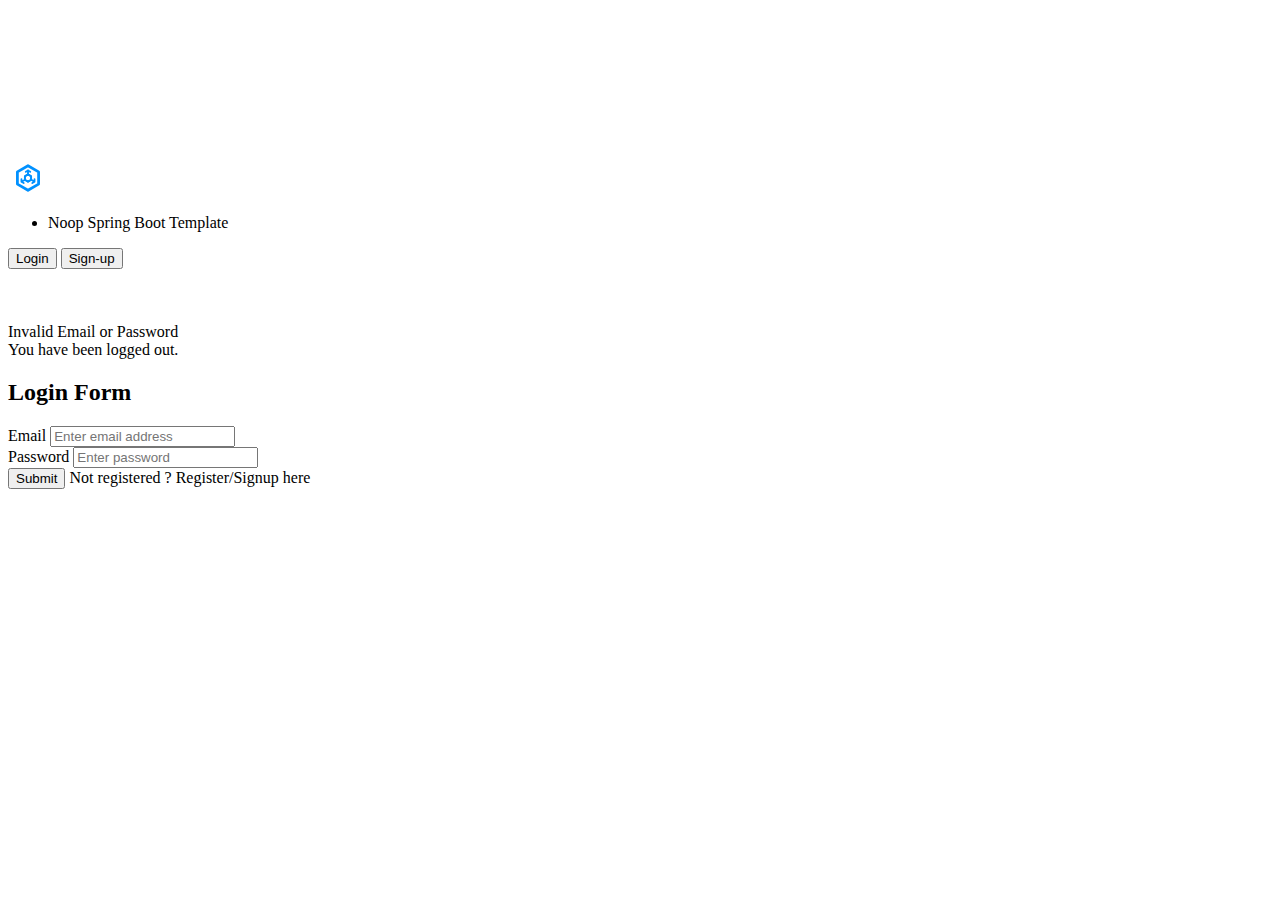
<file: src/main/resources/templates/login.html>
<!DOCTYPE html>
<html lang="en"
      xmlns:th="http://www.thymeleaf.org"
>
<head>
    <meta charset="UTF-8">
    <title>Registration and Login System</title>
    <link th:href="@{/webjars/bootstrap/5.3.1/css/bootstrap.min.css}" rel="stylesheet"/>
    <link th:href="@{/css/app.css}" rel="stylesheet" />
    <script th:src="@{/webjars/bootstrap/5.3.1/js/bootstrap.bundle.min.js}" defer></script>

</head>
<body class="bg-noop-body">
    <svg xmlns="http://www.w3.org/2000/svg" class="d-none">
        <symbol id="noop-logo" viewBox="0 0 208 208" fill="none">
            <path d="M103.999 24.46L35.115 64.2295V143.77L103.999 183.54L172.882 143.77V64.2295L103.999 24.46Z" stroke="#0091FF" stroke-width="18" stroke-linecap="round" stroke-linejoin="round"/>
            <path fill-rule="evenodd" clip-rule="evenodd" d="M83.8344 92.3581L103.997 80.7173L124.159 92.3581V115.639L103.997 127.28L83.8344 115.639V92.3581Z" stroke="#0091FF" stroke-width="12" stroke-linecap="round" stroke-linejoin="round"/>
            <path fill-rule="evenodd" clip-rule="evenodd" d="M83.8344 92.3581L103.997 80.7173L124.159 92.3581V115.639L103.997 127.28L83.8344 115.639V92.3581Z" stroke="#0091FF" stroke-width="12" stroke-linecap="round" stroke-linejoin="round"/>
            <path fill-rule="evenodd" clip-rule="evenodd" d="M104.026 55.0286V81Z" fill="white"/>
            <path fill-rule="evenodd" clip-rule="evenodd" d="M85 115.5L62.4957 128.314Z" fill="white"/>
            <path fill-rule="evenodd" clip-rule="evenodd" d="M146.397 128.602L125.5 115.5Z" fill="white"/>
            <path d="M104.026 55.0286V81M104.026 55.0286L118.329 63.2855M104.026 55.0286L89.7233 63.2855M75.7975 136.767L61.4957 128.509V111.994M85 115.5L62.4957 128.314M146.397 128.602L125.5 115.5M146.397 128.602V112.086M146.397 128.602L132.095 136.859" stroke="#0091FF" stroke-width="12" stroke-linecap="round" stroke-linejoin="round"/>
        </symbol>
    </svg>
    <header class="p-3 text-bg-dark">
        <div class="container">
            <div class="d-flex flex-wrap align-items-center justify-content-center justify-content-lg-start">
                <a href="/" class="d-flex align-items-center mb-2 mb-lg-0 text-white text-decoration-none">
                    <svg class="bi me-2" width="40" height="32" role="img" aria-label="Noop-Logo">
                        <use xlink:href="#noop-logo"></use>
                    </svg>
                </a>
                <ul class="nav col-12 col-lg-auto me-lg-auto mb-2 justify-content-center mb-md-0">
                    <li>Noop Spring Boot Template</li>
                </ul>
                <div class="text-end">
                    <a href="/login"><button type="button" class="btn btn-outline-primary me-2">
                        Login
                    </button></a>
                    <a href="/register"><button type="button" class="btn btn-primary me-2">
                        Sign-up
                    </button></a>
                </div>
            </div>
        </div>
    </header>

    <br /><br /><br />
    <div class="container">
        <div class="row col-md-8 offset-md-2">
            <div class="card border-primary text-white bg-dark mb-3">

                <div th:if="${param.error}">
                    <div class="alert alert-danger">Invalid Email or Password</div>
                </div>

                <div th:if="${param.logout}">
                    <div class="alert alert-success">You have been logged out.</div>
                </div>

                <div class="card-header border-white">
                    <h2 class="text-center">Login Form</h2>
                </div>

                <div class="card-body">
                    <form
                            method="post"
                            role="form"
                            th:action="@{/login}"
                            class="form-horizontal"
                    >
                        <div class="form-group mb-3">
                            <label class="control-label"> Email</label>
                            <input
                                    type="text"
                                    id="username"
                                    name="username"
                                    class="form-control"
                                    placeholder="Enter email address"
                            />
                        </div>

                        <div class="form-group mb-3">
                            <label class="control-label"> Password</label>
                            <input
                                    type="password"
                                    id="password"
                                    name="password"
                                    class="form-control"
                                    placeholder="Enter password"
                            />
                        </div>
                        <div class="form-group mb-3">
                            <button type="submit" class="btn btn-primary" >Submit</button>
                            <span> Not registered ?
                                <a th:href="@{/register}">Register/Signup here</a>
                            </span>
                        </div>
                    </form>
                </div>
            </div>
        </div>
    </div>
</body>
</html>
</file>
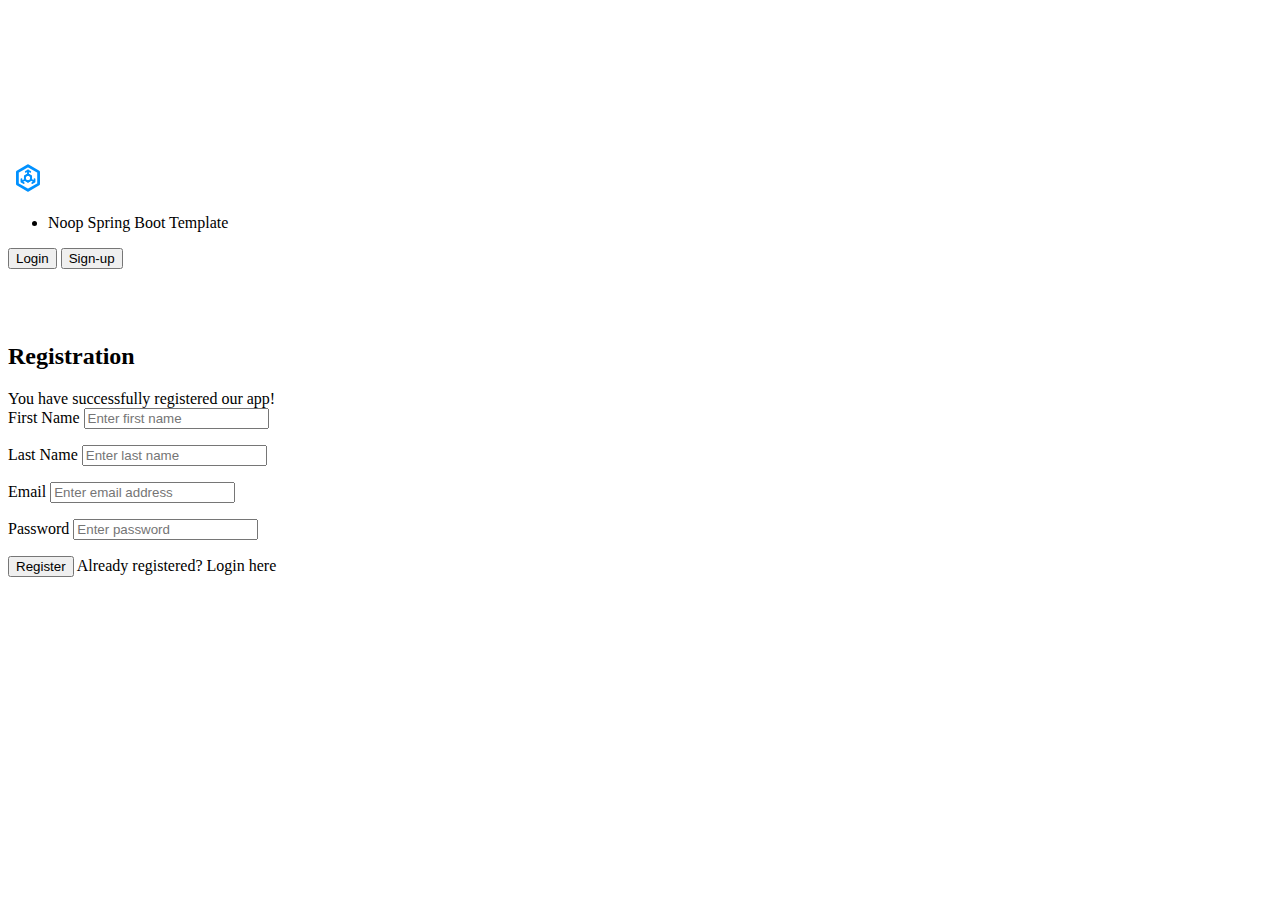
<file: src/main/resources/templates/register.html>
<!DOCTYPE html>
<html lang="en"
      xmlns:th="http://www.thymeleaf.org"
>
<head>
    <meta charset="UTF-8">
    <title>Noop Spring Boot Blueprint</title>
    <link th:href="@{/webjars/bootstrap/5.3.1/css/bootstrap.min.css}" rel="stylesheet"/>
    <link th:href="@{/css/app.css}" rel="stylesheet" />
    <script th:src="@{/webjars/bootstrap/5.3.1/js/bootstrap.bundle.min.js}" defer></script>

</head>
<body class="bg-noop-body">
<svg xmlns="http://www.w3.org/2000/svg" class="d-none">
    <symbol id="noop-logo" viewBox="0 0 208 208" fill="none">
        <path d="M103.999 24.46L35.115 64.2295V143.77L103.999 183.54L172.882 143.77V64.2295L103.999 24.46Z" stroke="#0091FF" stroke-width="18" stroke-linecap="round" stroke-linejoin="round"/>
        <path fill-rule="evenodd" clip-rule="evenodd" d="M83.8344 92.3581L103.997 80.7173L124.159 92.3581V115.639L103.997 127.28L83.8344 115.639V92.3581Z" stroke="#0091FF" stroke-width="12" stroke-linecap="round" stroke-linejoin="round"/>
        <path fill-rule="evenodd" clip-rule="evenodd" d="M83.8344 92.3581L103.997 80.7173L124.159 92.3581V115.639L103.997 127.28L83.8344 115.639V92.3581Z" stroke="#0091FF" stroke-width="12" stroke-linecap="round" stroke-linejoin="round"/>
        <path fill-rule="evenodd" clip-rule="evenodd" d="M104.026 55.0286V81Z" fill="white"/>
        <path fill-rule="evenodd" clip-rule="evenodd" d="M85 115.5L62.4957 128.314Z" fill="white"/>
        <path fill-rule="evenodd" clip-rule="evenodd" d="M146.397 128.602L125.5 115.5Z" fill="white"/>
        <path d="M104.026 55.0286V81M104.026 55.0286L118.329 63.2855M104.026 55.0286L89.7233 63.2855M75.7975 136.767L61.4957 128.509V111.994M85 115.5L62.4957 128.314M146.397 128.602L125.5 115.5M146.397 128.602V112.086M146.397 128.602L132.095 136.859" stroke="#0091FF" stroke-width="12" stroke-linecap="round" stroke-linejoin="round"/>
    </symbol>
</svg>
<header class="p-3 text-bg-dark">
    <div class="container">
        <div class="d-flex flex-wrap align-items-center justify-content-center justify-content-lg-start">
            <a href="/" class="d-flex align-items-center mb-2 mb-lg-0 text-white text-decoration-none">
                <svg class="bi me-2" width="40" height="32" role="img" aria-label="Noop-Logo">
                    <use xlink:href="#noop-logo"></use>
                </svg>
            </a>
            <ul class="nav col-12 col-lg-auto me-lg-auto mb-2 justify-content-center mb-md-0">
                <li>Noop Spring Boot Template</li>
            </ul>
            <div class="text-end">
                <a href="/login"><button type="button" class="btn btn-outline-primary me-2">Login</button></a>
                <a href="/register"><button type="button" class="btn btn-primary me-2">Sign-up</button></a>
            </div>
        </div>
    </div>
</header>
<br /><br /><br />
<div class="container">
    <div class="row col-md-8 offset-md-2">
        <div class="card border-primary text-white bg-dark mb-3">
            <div class="card-header border-white">
                <h2 class="text-center">Registration</h2>
            </div>
            <div th:if="${param.success}">
                <div class="alert alert-info">
                    You have successfully registered our app!
                </div>
            </div>
            <div class="card-body">
                <form
                        method="post"
                        role="form"
                        th:action="@{/register/save}"
                        th:object="${user}"
                >
                    <div class="form-group mb-3">
                        <label class="form-label">First Name</label>
                        <input
                                class="form-control"
                                id="firstName"
                                name="firstName"
                                placeholder="Enter first name"
                                th:field="*{firstName}"
                                type="text"
                        />
                        <p th:errors = "*{firstName}" class="text-danger"
                           th:if="${#fields.hasErrors('firstName')}"></p>
                        <p class="text-danger"></p>
                    </div>

                    <div class="form-group mb-3">
                        <label class="form-label">Last Name</label>
                        <input
                                class="form-control"
                                id="lastName"
                                name="lastName"
                                placeholder="Enter last name"
                                th:field="*{lastName}"
                                type="text"
                        />
                        <p th:errors = "*{lastName}" class="text-danger"
                           th:if="${#fields.hasErrors('lastName')}"></p>
                    </div>

                    <div class="form-group mb-3">
                        <label class="form-label">Email</label>
                        <input
                                class="form-control"
                                id="email"
                                name="email"
                                placeholder="Enter email address"
                                th:field="*{email}"
                                type="email"
                        />
                        <p th:errors = "*{email}" class="text-danger"
                           th:if="${#fields.hasErrors('email')}"></p>
                    </div>

                    <div class="form-group mb-3">
                        <label class="form-label">Password</label>
                        <input
                                class="form-control"
                                id="password"
                                name="password"
                                placeholder="Enter password"
                                th:field="*{password}"
                                type="password"
                        />
                        <p th:errors = "*{password}" class="text-danger"
                           th:if="${#fields.hasErrors('password')}"></p>
                    </div>
                    <div class="form-group">
                        <button class="btn btn-primary" type="submit">Register</button>
                        <span>Already registered? <a th:href="@{/login}">Login here</a></span>
                    </div>
                </form>
            </div>
        </div>
    </div>
</div>
</body>
</html>
</file>
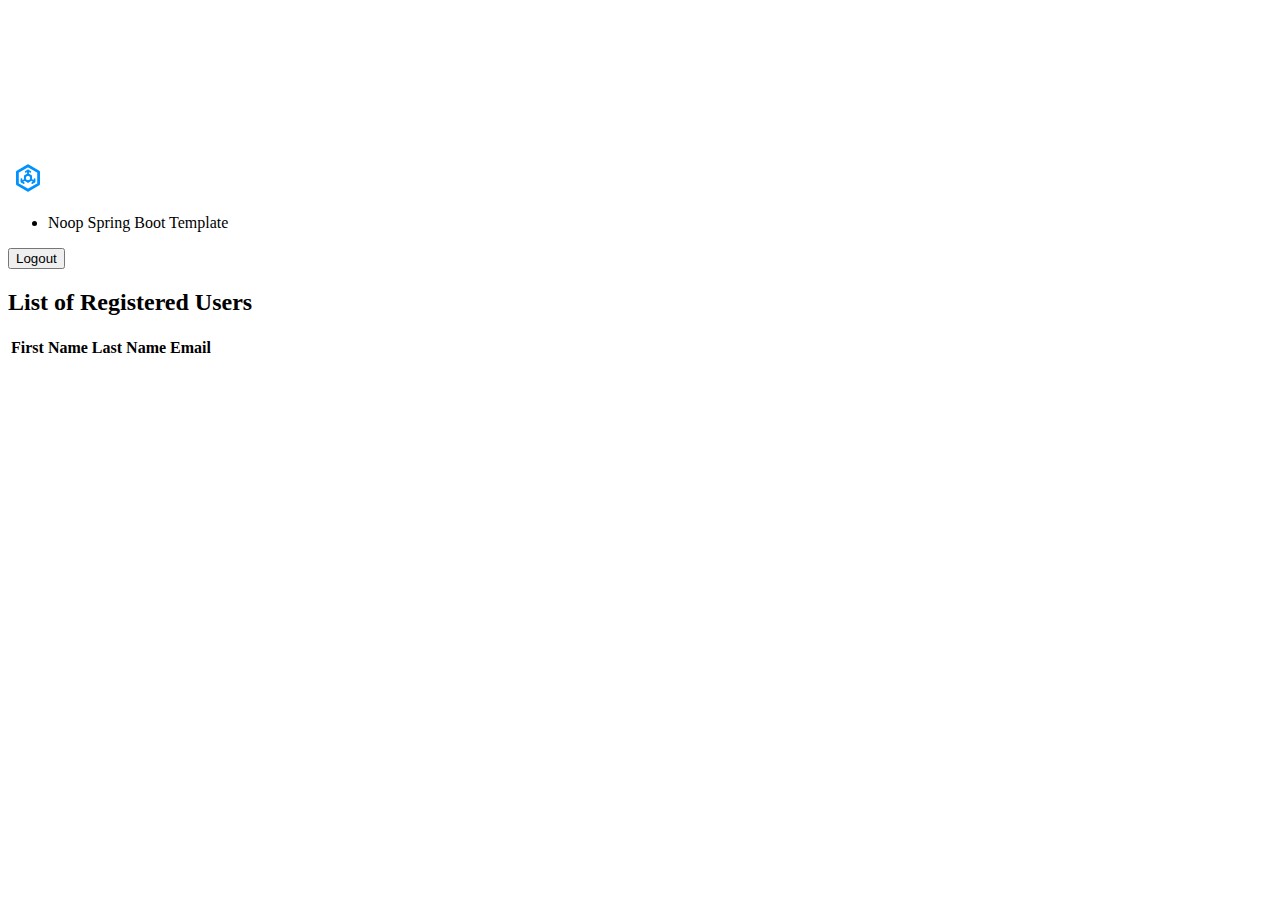
<file: src/main/resources/templates/users.html>
<!DOCTYPE html>
<html lang="en"
      xmlns:th="http://www.thymeleaf.org"
>
<head>
    <meta charset="UTF-8">
    <title>Noop Spring Boot Blueprint</title>
    <link th:href="@{/webjars/bootstrap/5.3.1/css/bootstrap.min.css}" rel="stylesheet"/>
    <link th:href="@{/css/app.css}" rel="stylesheet" />
    <script th:src="@{/webjars/bootstrap/5.3.1/js/bootstrap.bundle.min.js}" defer></script>

</head>
<body class=bg-noop-body>
<svg xmlns="http://www.w3.org/2000/svg" class="d-none">
    <symbol id="noop-logo" viewBox="0 0 208 208" fill="none">
        <path d="M103.999 24.46L35.115 64.2295V143.77L103.999 183.54L172.882 143.77V64.2295L103.999 24.46Z" stroke="#0091FF" stroke-width="18" stroke-linecap="round" stroke-linejoin="round"/>
        <path fill-rule="evenodd" clip-rule="evenodd" d="M83.8344 92.3581L103.997 80.7173L124.159 92.3581V115.639L103.997 127.28L83.8344 115.639V92.3581Z" stroke="#0091FF" stroke-width="12" stroke-linecap="round" stroke-linejoin="round"/>
        <path fill-rule="evenodd" clip-rule="evenodd" d="M83.8344 92.3581L103.997 80.7173L124.159 92.3581V115.639L103.997 127.28L83.8344 115.639V92.3581Z" stroke="#0091FF" stroke-width="12" stroke-linecap="round" stroke-linejoin="round"/>
        <path fill-rule="evenodd" clip-rule="evenodd" d="M104.026 55.0286V81Z" fill="white"/>
        <path fill-rule="evenodd" clip-rule="evenodd" d="M85 115.5L62.4957 128.314Z" fill="white"/>
        <path fill-rule="evenodd" clip-rule="evenodd" d="M146.397 128.602L125.5 115.5Z" fill="white"/>
        <path d="M104.026 55.0286V81M104.026 55.0286L118.329 63.2855M104.026 55.0286L89.7233 63.2855M75.7975 136.767L61.4957 128.509V111.994M85 115.5L62.4957 128.314M146.397 128.602L125.5 115.5M146.397 128.602V112.086M146.397 128.602L132.095 136.859" stroke="#0091FF" stroke-width="12" stroke-linecap="round" stroke-linejoin="round"/>
    </symbol>
</svg>
<header class="p-3 text-bg-dark">
    <div class="container">
        <div class="d-flex flex-wrap align-items-center justify-content-center justify-content-lg-start">
            <a href="/" class="d-flex align-items-center mb-2 mb-lg-0 text-white text-decoration-none">
                <svg class="bi me-2" width="40" height="32" role="img" aria-label="Noop-Logo">
                    <use xlink:href="#noop-logo"></use>
                </svg>
            </a>
            <ul class="nav col-12 col-lg-auto me-lg-auto mb-2 justify-content-center mb-md-0">
                <li>Noop Spring Boot Template</li>
            </ul>
            <div class="text-end">
                <a href="/logout"><button type="button" class="btn btn-primary me-2">Logout</button></a>
            </div>
        </div>
    </div>
</header>
<div class="container">
    <div class="row col-md-10">
        <h2>List of Registered Users</h2>
    </div>
    <table class="table table-bordered table-hover">
        <thead class="table-dark">
        <tr>
            <th>First Name</th>
            <th>Last Name</th>
            <th>Email</th>
        </tr>
        </thead>
        <tbody>
        <tr th:each = "user : ${users}">
            <td th:text = "${user.firstName}"></td>
            <td th:text = "${user.lastName}"></td>
            <td th:text = "${user.email}"></td>
        </tr>
        </tbody>
    </table>
</div>
</body>
</html>
</file>
